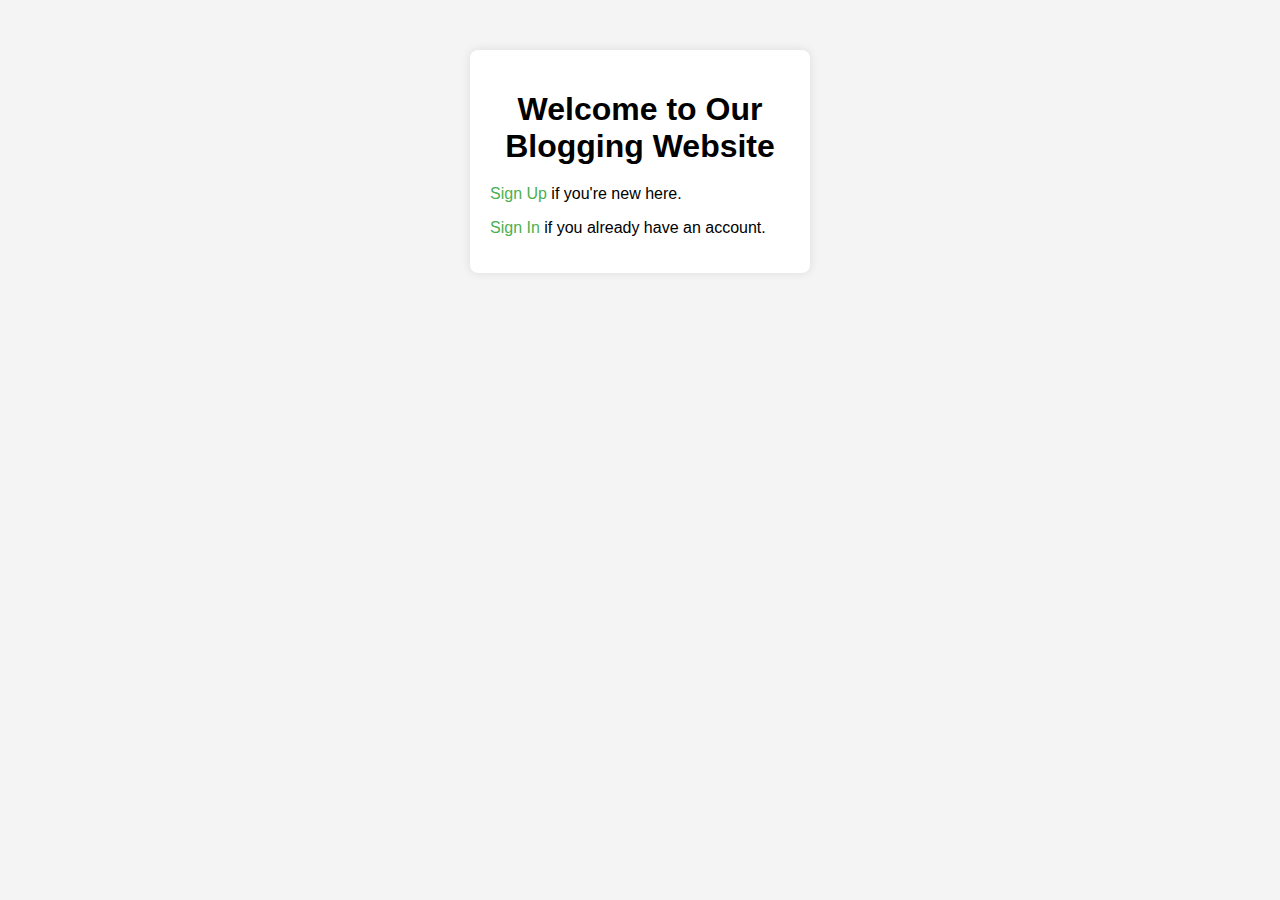
<file: index.html>
<!DOCTYPE html>
<html lang="en">
<head>
    <meta charset="UTF-8">
    <meta name="viewport" content="width=device-width, initial-scale=1.0">
    <title>Blogging Website</title>
    <link rel="stylesheet" href="style.css">
</head>
<body>
    <div class="container">
        <h1>Welcome to Our Blogging Website</h1>
        <p><a href="signup.html">Sign Up</a> if you're new here.</p>
        <p><a href="signin.html">Sign In</a> if you already have an account.</p>
    </div>
</body>
</html>
</file>
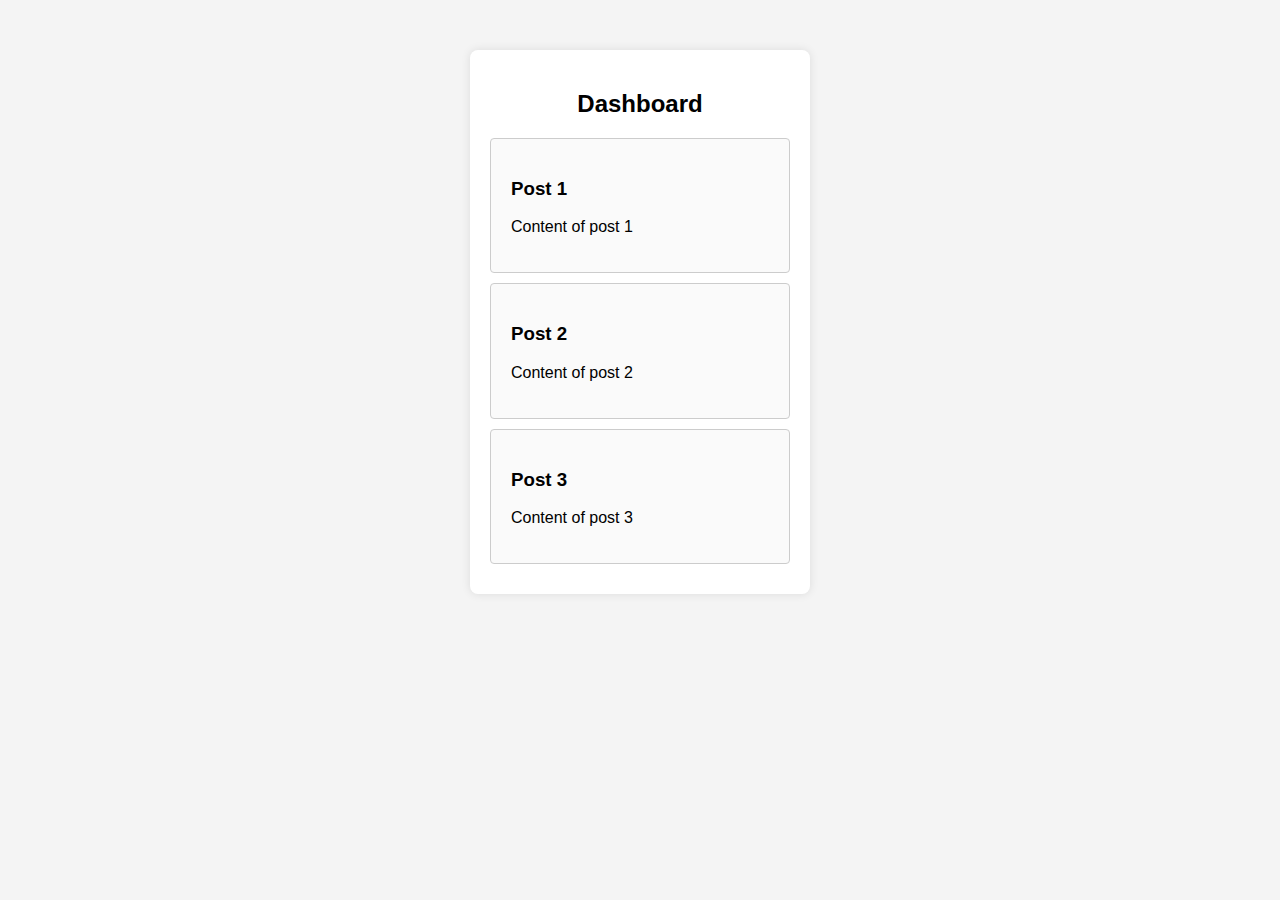
<file: dashboard.html>
<!DOCTYPE html>
<html lang="en">
<head>
    <meta charset="UTF-8">
    <meta name="viewport" content="width=device-width, initial-scale=1.0">
    <title>Dashboard</title>
    <link rel="stylesheet" href="style.css">
</head>
<body>
    <div class="container">
        <h2>Dashboard</h2>
        <div id="posts">
            <!-- Posts will be displayed here -->
        </div>
    </div>

    <script src="script.js"></script>
</body>
</html>
</file>
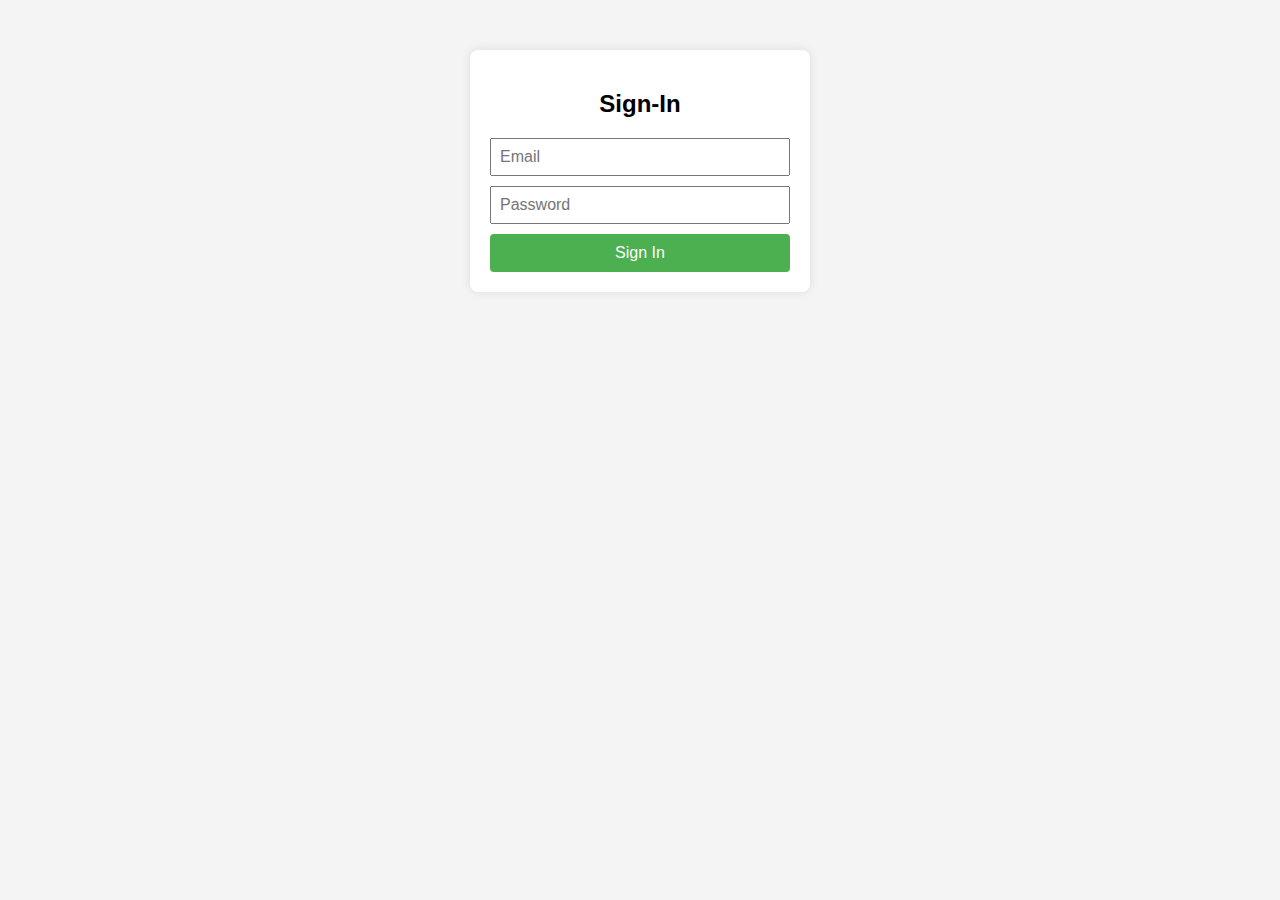
<file: signin.html>
<!DOCTYPE html>
<html lang="en">
<head>
    <meta charset="UTF-8">
    <meta name="viewport" content="width=device-width, initial-scale=1.0">
    <title>Sign-In Page</title>
    <link rel="stylesheet" href="style.css">
</head>
<body>
    <div class="container">
        <h2>Sign-In</h2>
        <form id="signin-form">
            <input type="email" id="email" placeholder="Email" required>
            <input type="password" id="password" placeholder="Password" required>
            <button type="submit">Sign In</button>
        </form>
    </div>

    <script src="script.js"></script>
</body>
</html>
</file>
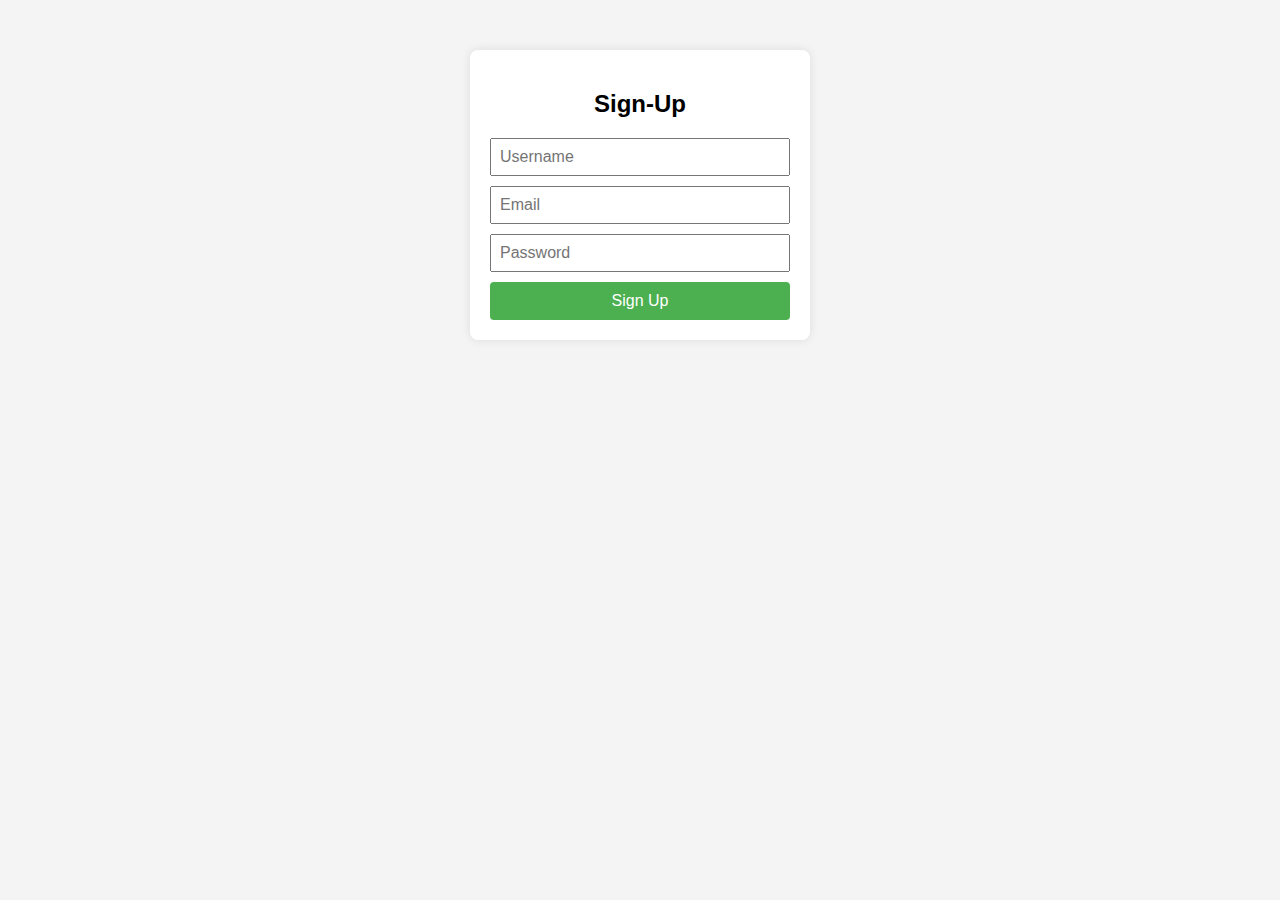
<file: signup.html>
<!DOCTYPE html>
<html lang="en">
<head>
    <meta charset="UTF-8">
    <meta name="viewport" content="width=device-width, initial-scale=1.0">
    <title>Sign-Up Page</title>
    <link rel="stylesheet" href="style.css">
</head>
<body>
    <div class="container">
        <h2>Sign-Up</h2>
        <form id="signup-form">
            <input type="text" id="username" placeholder="Username" required>
            <input type="email" id="email" placeholder="Email" required>
            <input type="password" id="password" placeholder="Password" required>
            <button type="submit">Sign Up</button>
        </form>
    </div>

    <script src="script.js"></script>
</body>
</html>
</file>
<file: style.css>
body {
    font-family: Arial, sans-serif;
    background-color: #f4f4f4;
    margin: 0;
    padding: 0;
}

.container {
    width: 300px;
    margin: 50px auto;
    padding: 20px;
    background-color: #fff;
    box-shadow: 0 0 10px rgba(0, 0, 0, 0.1);
    border-radius: 8px;
}

h1, h2 {
    text-align: center;
    margin-bottom: 20px;
}

form {
    display: flex;
    flex-direction: column;
}

input {
    margin-bottom: 10px;
    padding: 8px;
    font-size: 16px;
}

button {
    padding: 10px;
    font-size: 16px;
    cursor: pointer;
    background-color: #4CAF50;
    color: white;
    border: none;
    border-radius: 4px;
}

button:hover {
    background-color: #45a049;
}

a {
    color: #4CAF50;
    text-decoration: none;
}

a:hover {
    text-decoration: underline;
}

.post {
    border: 1px solid #ccc;
    padding: 20px;
    margin-bottom: 10px;
    border-radius: 4px;
    background-color: #fafafa;
}
</file>
